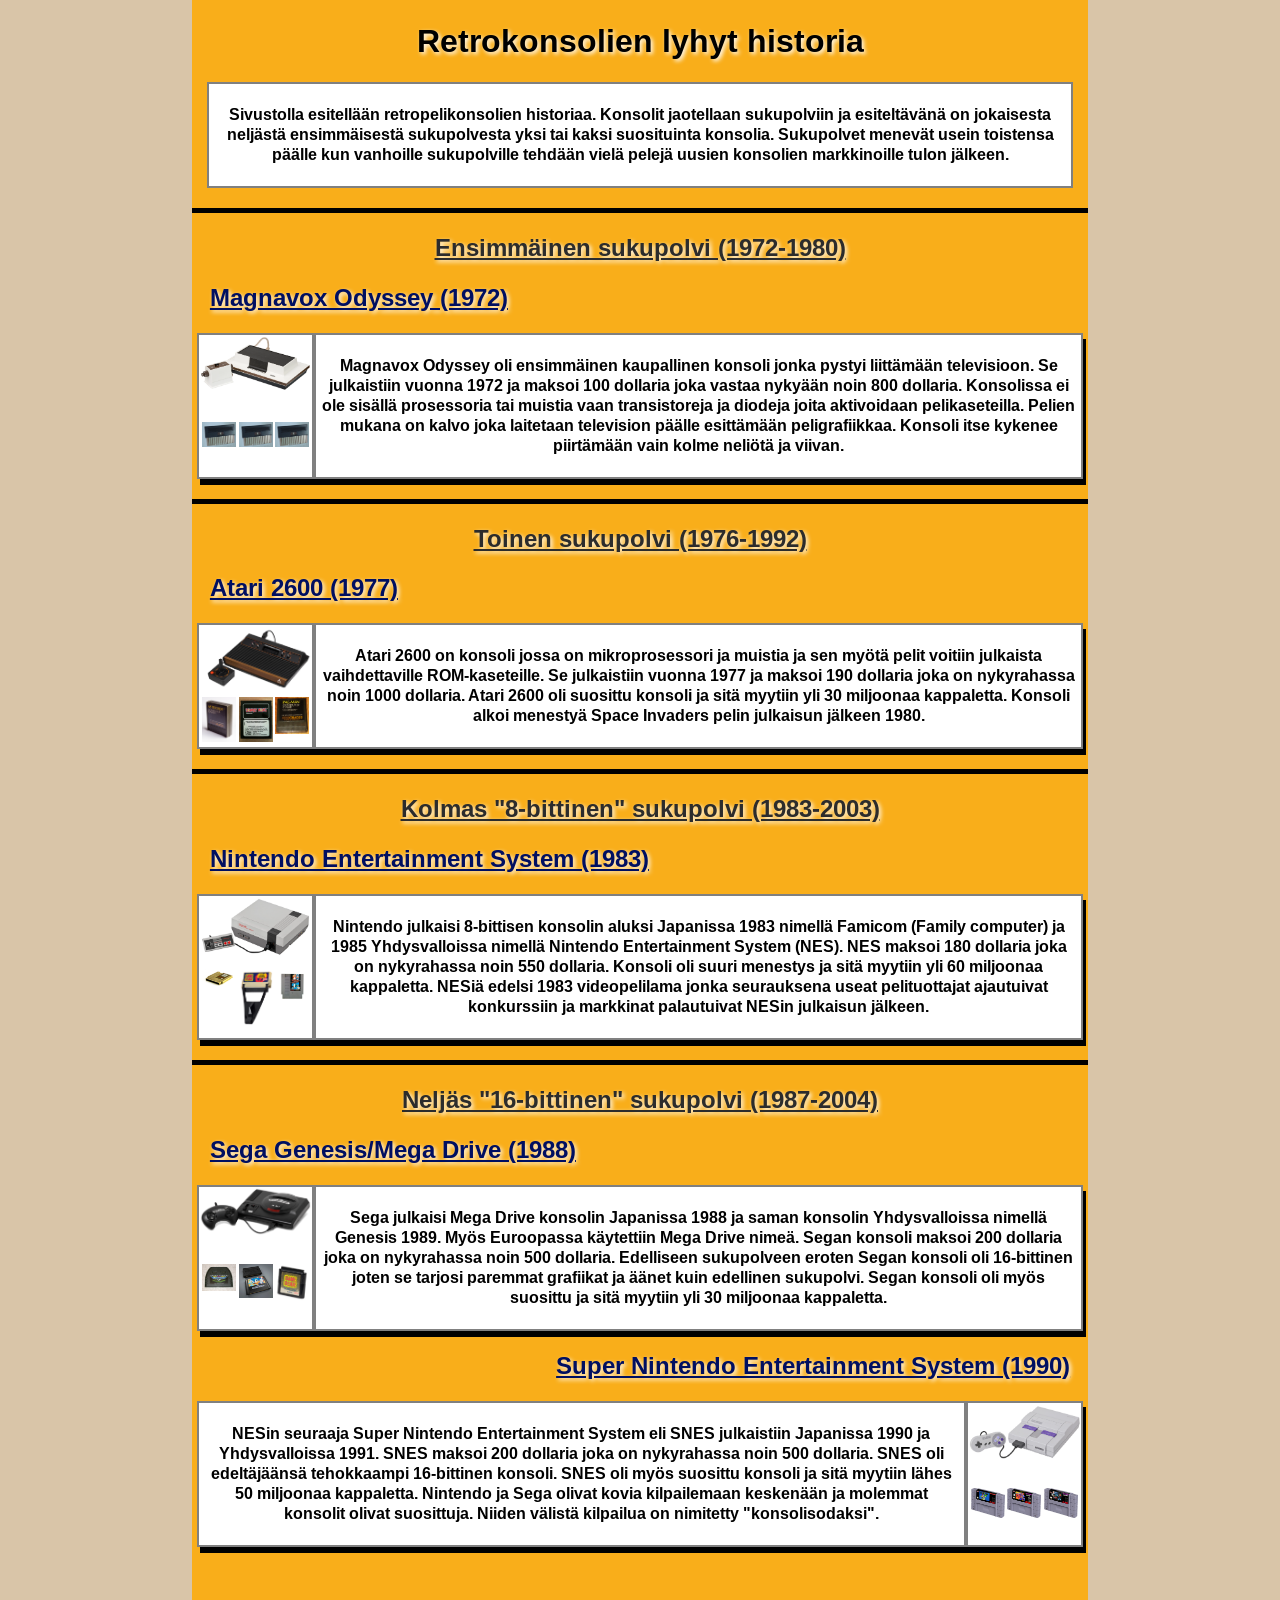
<file: index.html>
<!DOCTYPE html>
<html lang="fi">
    <head>
        <meta charset="UTF-8">
        <link rel="stylesheet" type="text/css" href="tyyli.css">
        <title>Retrokonsolien lyhyt historia</title>
        <meta name="viewport" content="width=device-width, initial-scale=1.0">
        <link href="https://fonts.googleapis.com/css2?family=Arimo:ital,wght@0,400..700;1,400..700&display=swap" rel="stylesheet">
    </head>

    <body>
        <div id="tausta">
        <h1><b>Retrokonsolien lyhyt historia</b></h1>

        <div id="esittelyteksti">
            <p>Sivustolla esitellään retropelikonsolien historiaa. Konsolit jaotellaan sukupolviin ja esiteltävänä on jokaisesta neljästä 
                ensimmäisestä sukupolvesta yksi tai kaksi suosituinta konsolia. Sukupolvet menevät usein toistensa päälle kun vanhoille 
                sukupolville tehdään vielä pelejä uusien konsolien markkinoille tulon jälkeen.
            </p>
        </div>
        <hr>

        <h2 class="väliotsikko">Ensimmäinen sukupolvi (1972-1980)</h2>
        
        <h2 class="vasen otsikko">Magnavox Odyssey (1972)</h2>

        <div class="infolohko">
            <div class="konsolilaatikko">
                <img class="konsoli" src="kuvat/Magnavox-Odyssey.webp" alt="Magnavox-Odyssey">
                <img class="peli" src="kuvat/Magnavox_Odyssey_Cartridge.webp" alt="Magnavox-Odyssey peli">
                <img class="peli" src="kuvat/Magnavox_Odyssey_Cartridge.webp" alt="Magnavox-Odyssey peli">
                <img class="peli" src="kuvat/Magnavox_Odyssey_Cartridge.webp" alt="Magnavox-Odyssey peli">
            </div>
            <div class="teksti">
                <p>
                    Magnavox Odyssey oli ensimmäinen kaupallinen konsoli jonka pystyi liittämään televisioon. Se julkaistiin
                    vuonna 1972 ja maksoi 100 dollaria joka vastaa nykyään noin 800 dollaria. Konsolissa ei ole sisällä prosessoria tai muistia
                    vaan transistoreja ja diodeja joita aktivoidaan pelikaseteilla. Pelien mukana on kalvo joka laitetaan television päälle
                    esittämään peligrafiikkaa. Konsoli itse kykenee piirtämään vain kolme neliötä ja viivan.
                </p>
            </div>
        </div>
        <hr>

        <h2 class="väliotsikko">Toinen sukupolvi (1976-1992)</h2>
        <h2 class="vasen otsikko">Atari 2600 (1977)</h2>

        <div class="infolohko">
            <div class="konsolilaatikko">
                <img class="konsoli" src="kuvat/Atari-2600.webp" alt="Atari 2600">
                <img class="peli" src="kuvat/AsteroidsAtari2600.webp" alt="Atari 2600 peli">
                <img class="peli" src="kuvat/DonkeyKongAtari2600.webp" alt="Atari 2600 peli">
                <img class="peli" src="kuvat/PacmanAtari2600.webp" alt="Atari 2600 peli">
            </div>
            <div class="teksti">
                <p>
                    Atari 2600 on konsoli jossa on mikroprosessori ja muistia ja sen myötä pelit voitiin julkaista vaihdettaville ROM-kaseteille.
                     Se julkaistiin vuonna 1977 ja maksoi 190 dollaria joka on nykyrahassa noin 1000 dollaria. Atari 2600 oli suosittu konsoli ja
                     sitä myytiin yli 30 miljoonaa kappaletta. Konsoli alkoi menestyä Space Invaders pelin julkaisun jälkeen 1980. 
                </p>
            </div>     
            
        </div>
        <hr>
        
        <h2 class="väliotsikko">Kolmas "8-bittinen" sukupolvi (1983-2003)</h2>
        <h2 class="vasen otsikko">Nintendo Entertainment System (1983)</h2>

        <div class="infolohko">
            <div class="konsolilaatikko">
                <img class="konsoli" src="kuvat/NES.webp" alt="NES-konsoli">
                <img class="peli" src="kuvat/ZeldaNES.webp" alt="NES peli">
                <img class="peli" src="kuvat/GameGenieNES.webp" alt="NES peli">
                <img class="peli" src="kuvat/SuperMarioBrosNES.webp" alt="NES peli">
            </div>
            <div class="teksti">
                <p>
                    Nintendo julkaisi 8-bittisen konsolin aluksi Japanissa 1983 nimellä Famicom (Family computer) ja 1985 Yhdysvalloissa nimellä Nintendo Entertainment System (NES).
                    NES maksoi 180 dollaria joka on nykyrahassa noin 550 dollaria.  Konsoli oli suuri menestys ja sitä myytiin yli 60 miljoonaa kappaletta. 
                    NESiä edelsi 1983 videopelilama jonka seurauksena useat pelituottajat ajautuivat konkurssiin ja markkinat palautuivat NESin julkaisun jälkeen.
                </p>
            </div>
        </div>

        <hr>

        <h2 class="väliotsikko">Neljäs "16-bittinen" sukupolvi (1987-2004)</h2>
        <h2 class="vasen otsikko">Sega Genesis/Mega Drive (1988)</h2>
        
        <div class="infolohko">
            <div class="konsolilaatikko">
                <img class="konsoli" src="kuvat/Sega-Genesis.webp" alt="Sega Genesis konsoli">
                <img class="peli" src="kuvat/Sega-j-cart.webp" alt="Sega peli">
                <img class="peli" src="kuvat/SonicSEGA.webp" alt="Sega peli">
                <img class="peli" src="kuvat/GameGenieSega.webp" alt="Sega peli">
            </div>
            <div class="teksti">
                <p>
                    Sega julkaisi Mega Drive konsolin Japanissa 1988 ja saman konsolin Yhdysvalloissa nimellä Genesis 1989. Myös Euroopassa käytettiin Mega Drive nimeä.
                    Segan konsoli maksoi 200 dollaria joka on nykyrahassa noin 500 dollaria. Edelliseen sukupolveen eroten Segan konsoli oli 16-bittinen joten se tarjosi
                    paremmat grafiikat ja äänet kuin edellinen sukupolvi. Segan konsoli oli myös suosittu ja sitä myytiin yli 30 miljoonaa kappaletta.
                </p>
            </div>
        </div>

        <h2 class="oikea otsikko">Super Nintendo Entertainment System (1990)</h2>

        <div class="infolohko">
            <div class="teksti">
                <p>
                    NESin seuraaja Super Nintendo Entertainment System eli SNES julkaistiin Japanissa 1990 ja Yhdysvalloissa 1991. SNES maksoi 200 dollaria joka on nykyrahassa noin 500 dollaria.
                    SNES oli edeltäjäänsä tehokkaampi 16-bittinen konsoli. SNES oli myös suosittu konsoli ja sitä myytiin lähes 50 miljoonaa kappaletta. Nintendo ja Sega olivat kovia kilpailemaan
                    keskenään ja molemmat konsolit olivat suosittuja. Niiden välistä kilpailua on nimitetty "konsolisodaksi".
                </p>
            </div>
            
            <div class="konsolilaatikko">
                <img class="konsoli" src="kuvat/SNES.webp" alt="SNES-konsoli">
                <img class="peli" src="kuvat/SuperMarioSNES.webp" alt="SNES peli">
                <img class="peli" src="kuvat/MegamanSNES.webp" alt="SNES peli">
                <img class="peli" src="kuvat/CastlevaniaSNES.webp" alt="SNES peli">
            </div>
        </div>
        

        </div>
    </body>

</html>
</file>
<file: tyyli.css>
body { 
    background-color: rgba(192, 158, 108, 0.588);
    width: 1500px;
    max-width: 70%;
    margin: 0 auto; 
    font-family: "Arimo", sans-serif;
    font-weight: 600;
}

h1 {
    text-align: center;
    font-weight: 400;
    filter:drop-shadow(2px 2px 2px white);
}

h2{
    color: black;
    text-decoration: underline;
    filter:drop-shadow(2px 2px 2px white)

}

hr{
    margin-top: 20px;
    height: 5px;
    background-color: #000000;
    border: none;
}

.väliotsikko{
    text-align: center;
    color: rgb(44, 44, 44);
    
}

.vasen {
    text-align: start;
    margin-left: 2%;
    color: rgb(0, 15, 97);
}

.oikea {
    text-align: end;
    margin-right: 2%;
    color: rgb(0, 15, 97);
}

.konsolilaatikko {
    display: flex;
    flex-wrap: wrap;
    align-items: flex-start;
    justify-content: space-evenly;
    width: 15%;
    background-color: rgb(255, 255, 255);
    border-style: solid;
    border-width: 2px;
    border-color: gray;
}

.konsoli {
    width: 100%;   
}

.peli {
    width: 30%;
}

.teksti {
    width: 100%;
    background-color: rgb(255, 255, 255);
    padding: 5px;
    border-color: gray;
    border-style: solid;
    border-width: 2px; 
    text-align: center;   
}

#esittelyteksti{
    width: 95%;
    text-align: center;
    background-color: rgb(255, 255, 255);
    border-color: gray;
    border-style: solid;
    border-width: 2px;  
    margin: 0 auto; 
    padding: 5px;
}

.infolohko {
    margin: 5px;
    display: flex;
    align-items: stretch;
    box-shadow: 3px 6px rgb(0, 0, 0);
}

#tausta{
    background-color: rgba(255, 170, 0, 0.849);
    padding-top: 1px;
    padding-bottom: 50px;
    
}

@media (max-width: 900px) {
    body{
        max-width: 100%;        
    }  
    .teksti{
        font-size: 90%;
        width: 75%;
    }
    #esittelyteksti{
        font-size: 90%;
}
    .infolohko{
        flex-wrap: wrap;
        box-shadow: none;
        justify-content: space-evenly;
    }
    .konsolilaatikko{
        width: 20%;
    }
}

@media (max-width: 550px) {
    h1{
        font-size: 120%;
    }
    h2{
        font-size: 100%;
    }
    .otsikko{
        text-align: center;
    }
    
    .konsolilaatikko{
        order: 1;
        width: 35%;
    }
    .teksti{
        order: 2;
        font-size: 12px;
    }
    #esittelyteksti{
        font-size: 80%;
    }
}
</file>
